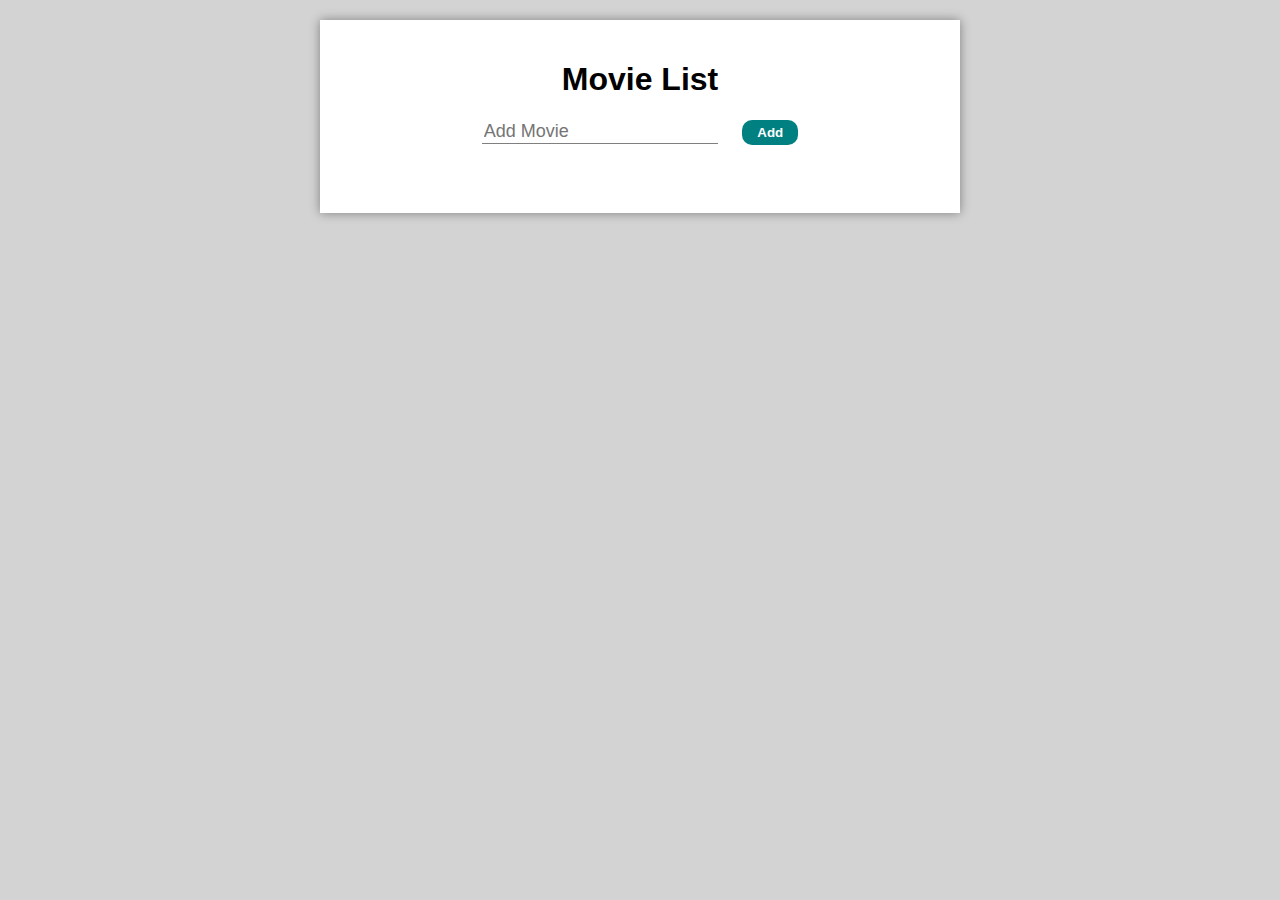
<file: week3/day3/js-interactivity/index.html>
<!DOCTYPE html>
<html lang="en">
  <head>
    <meta charset="UTF-8" />
    <meta name="viewport" content="width=device-width, initial-scale=1.0" />
    <title>Movie List</title>
    <link rel="stylesheet" href="index.css" />
  </head>
  <body>
    <main>
      <h1>Movie List</h1>
      <section>
        <form>
          <input placeholder="Add Movie" />
          <button>Add</button>
        </form>
      </section>
      <ul></ul>
      <aside id="message"></aside>
    </main>
    <script src='index.js'></script>
  </body>
</html>
</file>
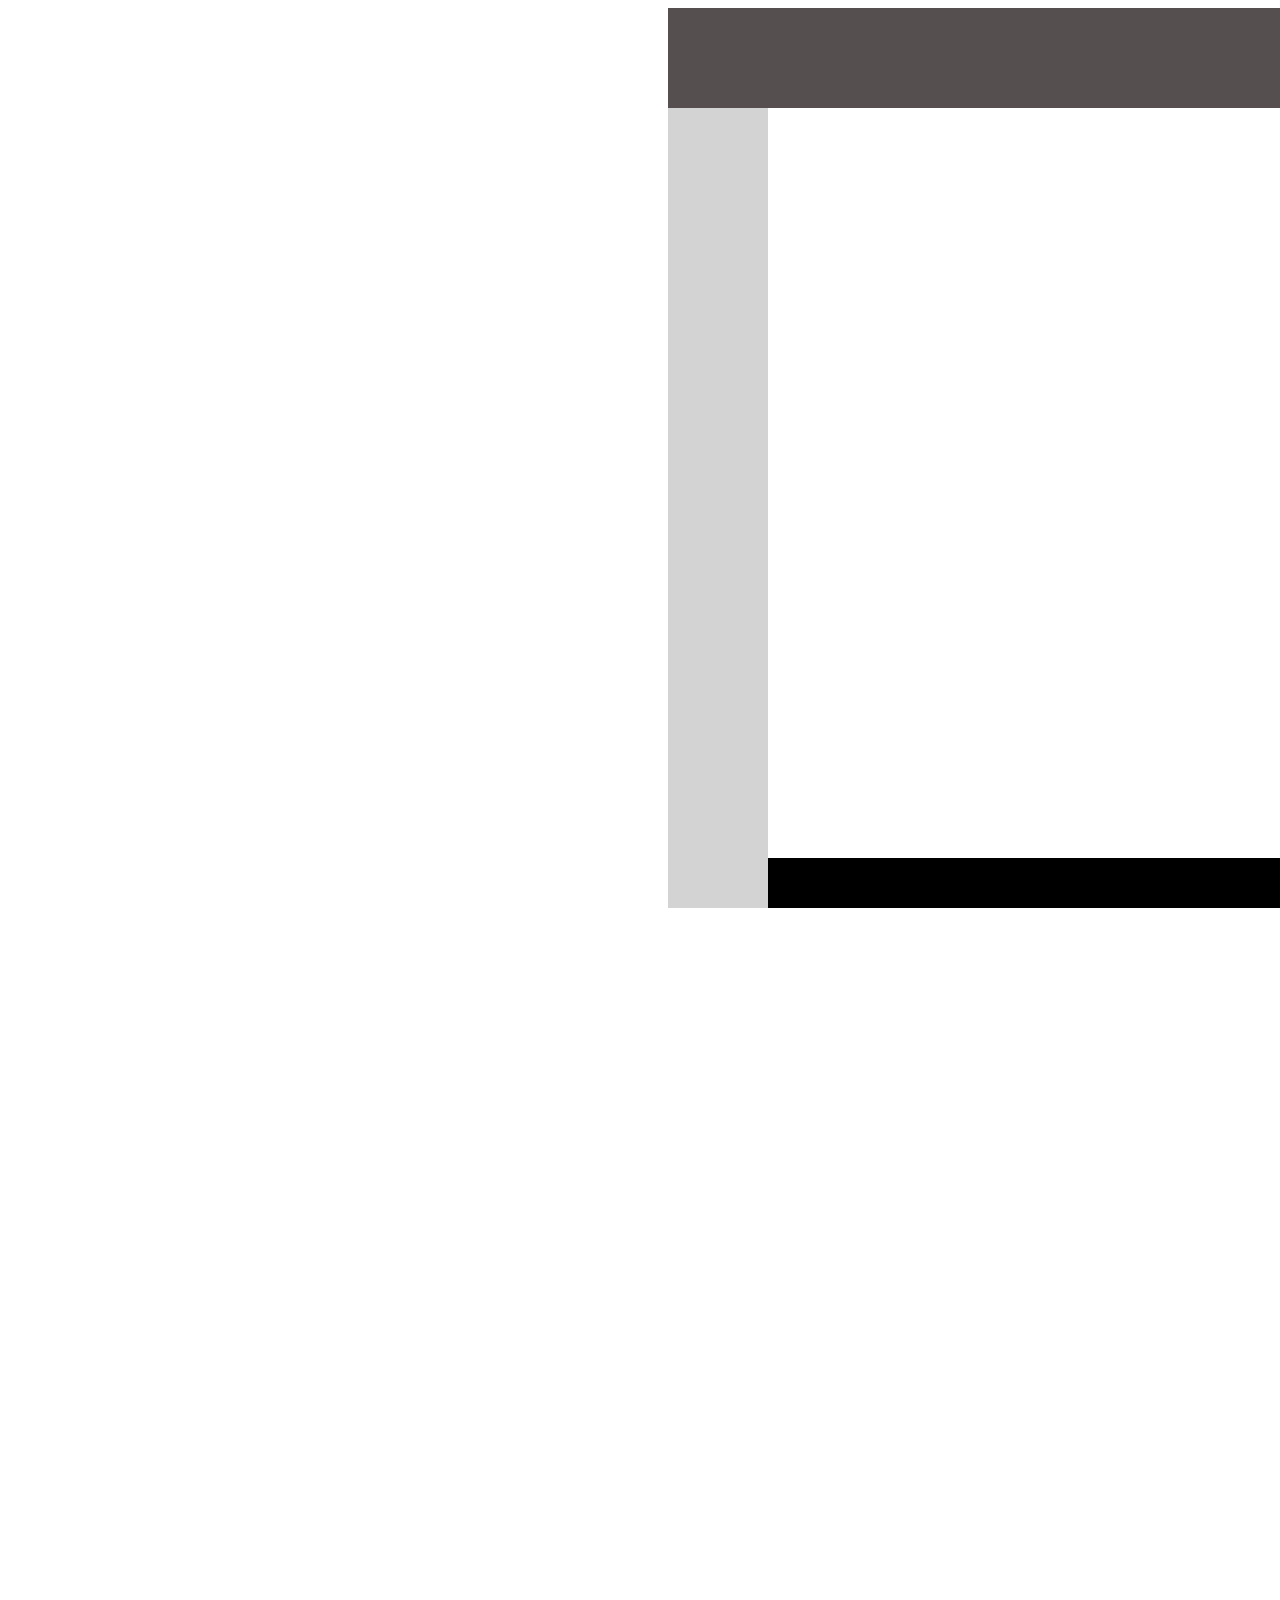
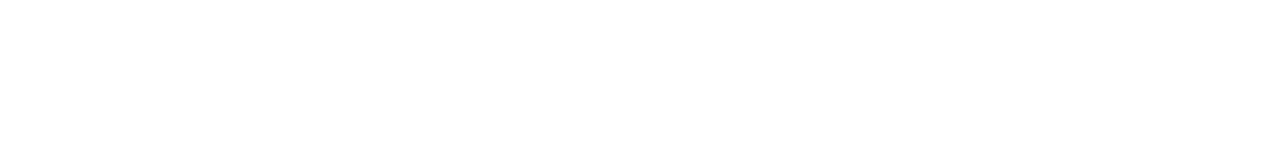
<file: week3/day2/html-css-2/drill-1/index.html>
<!DOCTYPE html>
<html lang="en">
<head>
    <meta charset="UTF-8">
    <meta http-equiv="X-UA-Compatible" content="IE=edge">
    <meta name="viewport" content="width=device-width, initial-scale=1.0">
    <title>First Image</title>
    <link rel='stylesheet' href='index.css'>
</head>
<body>
    <header id='top'></header>
    <div id='rightRec'></div>
    <div id='leftRec'></div>
    <div id='middleRec'></div>
    <div id='bottomRec'></div>
    
</body>
</html>
</file>
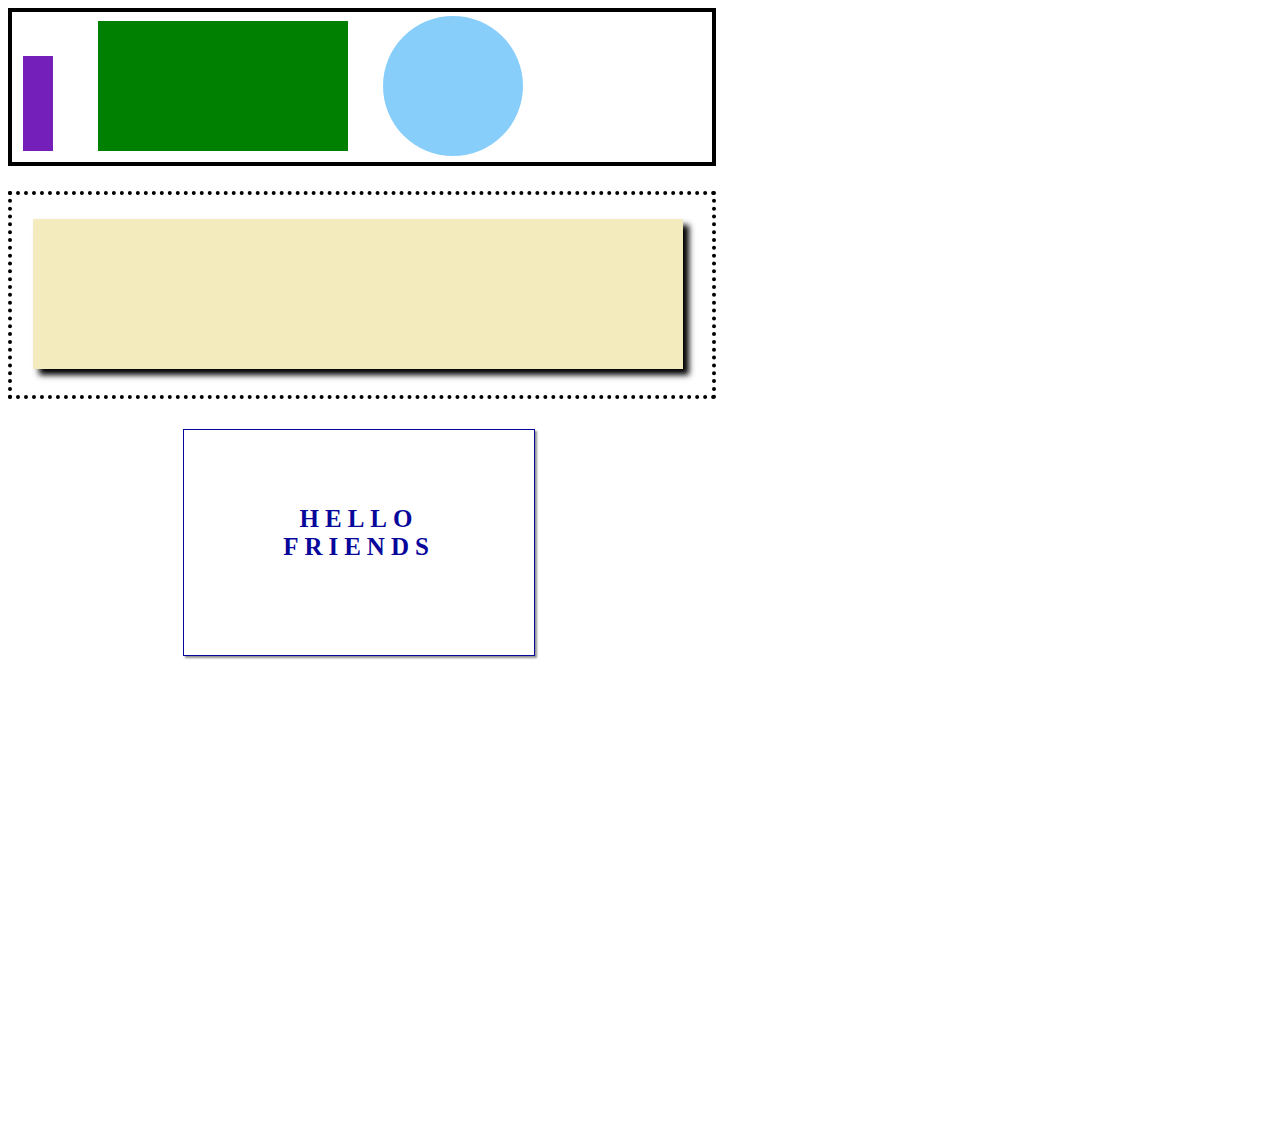
<file: week3/day2/html-css-2/drill-2/index.html>
<!DOCTYPE html>
<html lang="en">
<head>
    <meta charset="UTF-8">
    <meta http-equiv="X-UA-Compatible" content="IE=edge">
    <meta name="viewport" content="width=device-width, initial-scale=1.0">
    <title>Image Two</title>
    <link rel='stylesheet' href='index.css'>
</head>
<body>
    <div id='solidborder'></div>
    <div id='purpleRec'></div>
    <div id='greenRec'></div>
    <div id='blueCircle'></div>
    <div id='dottedBorder'></div>
    <div id='tanRec'></div>
    <div id='whiteSquare'></div>
    <div id='helloFriends'>
        HELLO 
        <br>
        FRIENDS
    </div>
    
</body>
</html>
</file>
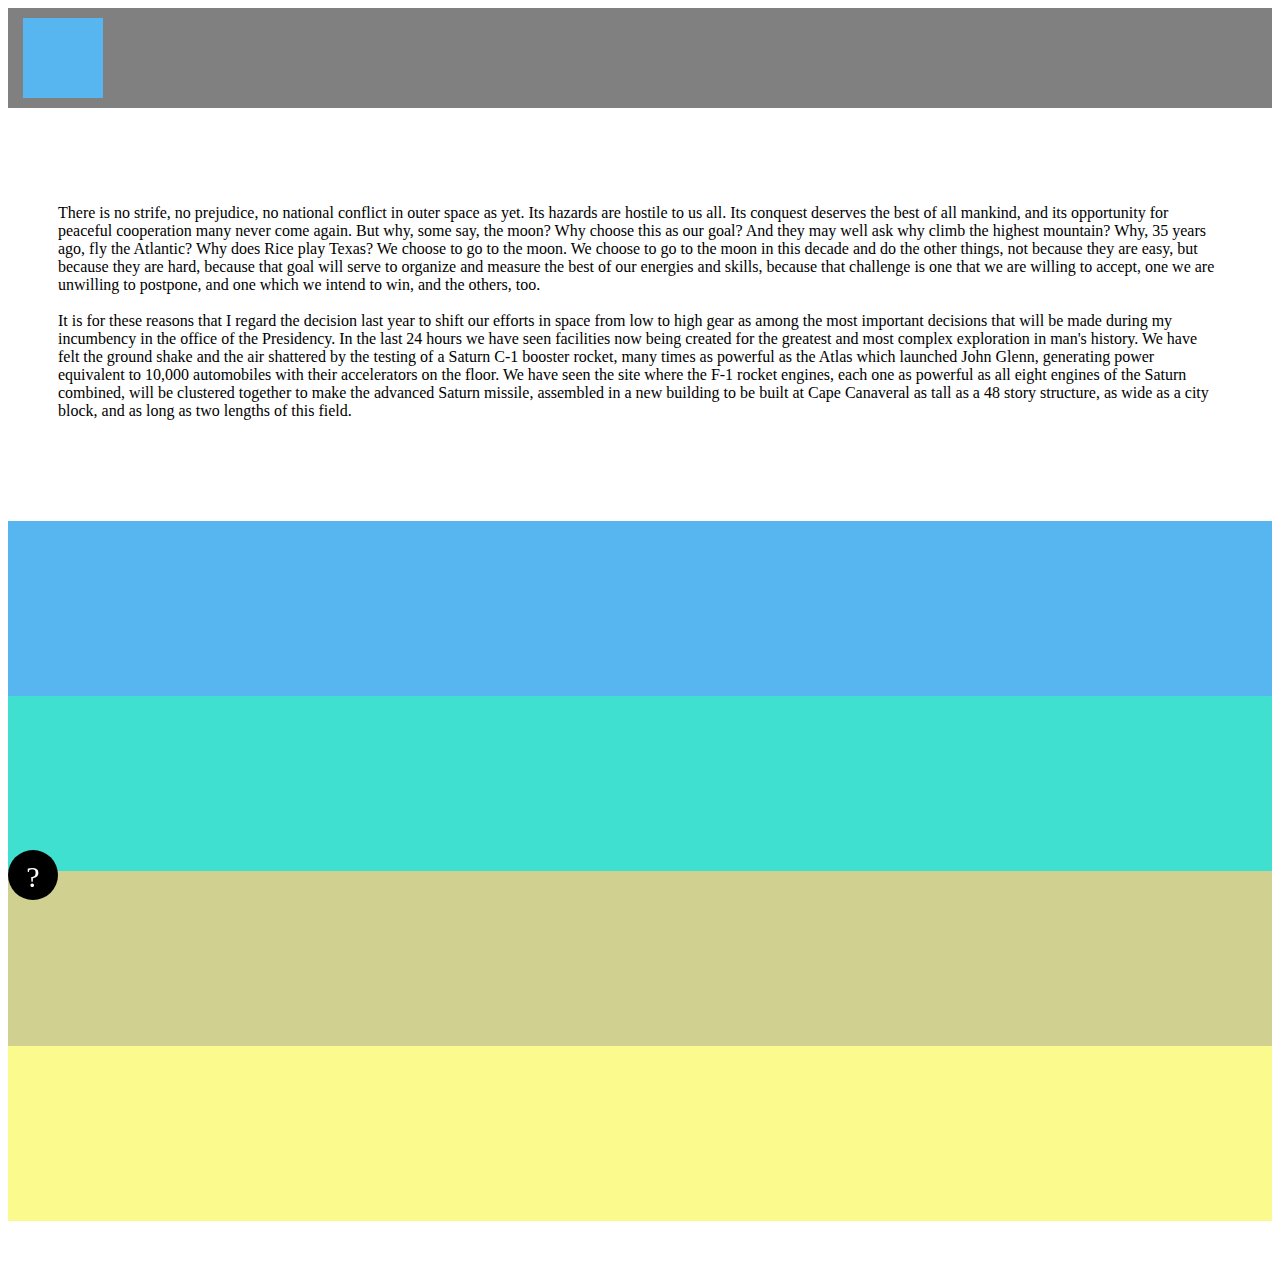
<file: week3/day2/html-css-2/drill-3/index.html>
<!-- be sure to look at the example gif as well -->
<!DOCTYPE html>
<html lang="en">
<head>
    <meta charset="UTF-8">
    <meta http-equiv="X-UA-Compatible" content="IE=edge">
    <meta name="viewport" content="width=device-width, initial-scale=1.0">
    <title>Third Image</title>
    <link rel='stylesheet' href='index.css'>
</head>
<body>
    <div id='grayHeader'></div>
    <div id='blueSquare'></div>
    <div id='text'>

        <p>
            There is no strife, no prejudice, no national conflict
            in outer space as yet. Its hazards are hostile to us all.
            Its conquest deserves the best of all mankind, and its
            opportunity for peaceful cooperation many never come again. 
            But why, some say, the moon? Why choose this as our goal?
            And they may well ask why climb the highest mountain?
            Why, 35 years ago, fly the Atlantic? Why does Rice play
            Texas? We choose to go to the moon. We choose to go to 
            the moon in this decade and do the other things, not 
            because they are easy, but because they are hard, because
            that goal will serve to organize and measure the best of 
            our energies and skills, because that challenge is one 
            that we are willing to accept, one we are unwilling to 
            postpone, and one which we intend to win, and the others, 
            too. 
            <br>
            <br>
            It is for these reasons that I regard the decision 
            last year to shift our efforts in space from low to high 
            gear as among the most important decisions that will be 
            made during my incumbency in the office of the Presidency.
            In the last 24 hours we have seen facilities now being created
            for the greatest and most complex exploration in man's history.
            We have felt the ground shake and the air shattered by the testing
            of a Saturn C-1 booster rocket, many times as powerful as the Atlas
            which launched John Glenn, generating power equivalent to 10,000 
            automobiles with their accelerators on the floor.
            We have seen the site where the F-1 rocket engines, each 
            one as powerful as all eight engines of the Saturn combined, 
            will be clustered together to make the advanced Saturn missile, 
            assembled in a new building to be built at Cape Canaveral 
            as tall as a 48 story structure, as wide as a city block, 
            and as long as two lengths of this field.
        </p>
    </div>
        
    <div id='blueRec'></div>
    <div id='tealRec'></div>
    <div id='oliveRec'></div>
    <div id='yellowRec'></div>
    <div id='sticky'>?</div>
    
</body>
</html>
</file>
<file: week3/day3/js-interactivity/index.css>
* {
    box-sizing: border-box;
}

body {
    margin: 0;
    padding: 0;
    display: flex;
    align-items: center;
    justify-content: center;
    background: lightgray;
    font-family: sans-serif;
}

main {
    margin-top: 20px;
    min-width: 50vw;
    display: flex;
    flex-direction: column;
    justify-content: center;
    align-items: center;
    background: white;
    padding: 20px;
    box-shadow: 0px 0px 10px gray;
}

input {
    border: none;
    border-bottom: 1px solid gray;
    font-size: 18px;
}

ul {
    font-size: 24px;
    width: 100%;
}

li {
    cursor: pointer;
}
  
.checked {
    color: gray;
    text-decoration: line-through;
}
  
.hide {
    visibility: hidden;
}

button {
    border: none;
    border-radius: 10px;
    padding: 5px 15px;
    font-weight: bold;
    background: teal;
    color: white;
    margin-left: 20px;
    vertical-align: middle;
}
</file>
<file: week3/day2/html-css-2/drill-1/index.css>
#top {
    width: 800px;
    height: 100px;
    background-color: rgb(85, 79, 79);
    position: relative;
    left: 660px;
}

#rightRec {
    width: 100px;
    height: 800px;
    background-color: lightgray;
    position: relative;
    left: 1360px;
}

#leftRec {
    width: 100px;
    height: 800px;
    background-color: lightgray;
    position: relative;
    left: 660px;
    top: -800px;
}

#bottomRec {
    width: 600px;
    height: 50px;
    background-color: black;
    position: relative;
    left: 760px;
    top: -850px;
}
</file>
<file: week3/day2/html-css-2/drill-2/index.css>
#solidborder {
    width: 700px;
    height: 150px;
    border-style: solid;
    border-width: 4px;
}

#purpleRec {
    width: 30px;
    height: 95px;
    background-color: rgb(116, 31, 185);
    position: relative;
    left: 15px;
    top: -110px;
}

#greenRec {
    background-color: green;
    width: 250px;
    height: 130px;
    position: relative;
    left: 90px;
    top: -240px;
}

#blueCircle {
    background-color: lightskyblue;
    width: 140px;
    height: 140px;
    border-radius: 50%;
    position: relative;
    left: 375px;
    top: -375px;
}

#dottedBorder {
    width: 700px;
    height: 200px;
    border-style: dotted;
    border-width: 4px;
    position: relative;
    top: -340px;
}

#tanRec {
    width: 650px;
    height: 150px;
    background-color: rgb(243, 234, 189);
    box-shadow: 6px 6px 6px black;
    position: relative;
    top: -520px;
    left: 25px;
}



#helloFriends {
    width: 350px;
    height: 150px;
    color: rgb(7, 7, 156);
    font-size: 25px;
    padding-top: 75px;
    text-align: center;
    font-weight: bold;
    letter-spacing: 6px;
    border-style: solid;
    border-width: 1px;
    box-shadow: 2px 2px 2px rgb(145, 144, 144);
    position: relative;
    top: -460px;
    left: 175px;
}
</file>
<file: week3/day2/html-css-2/drill-3/index.css>
#grayHeader {
    width: auto;
    height: 100px;
    background-color: gray;
    margin-trim: 0px;
}

#blueSquare {
    width: 80px;
    height: 80px;
    background-color: rgb(87, 181, 240);
    position: relative;
    top: -90px;
    left: 15px;
}

#text {
    padding-top: 0;
    padding-bottom: 85px;
    margin-right: 50px;
    margin-left: 50px;
}

#blueRec {
    width: auto;
    height: 175px;
    background-color: rgb(87, 181, 240);
}

#tealRec {
    width: auto;
    height: 175px;
    background-color: turquoise;
}

#oliveRec {
    width: auto;
    height: 175px;
    background-color: rgb(208, 208, 144);
}

#yellowRec {
    width: auto;
    height: 175px;
    background-color: rgb(250, 250, 141);
}

#sticky {
    width: 30px;
    height: 30px;
    border-radius: 50%;
    font-size: 30px;
    padding: 10px;
    text-align: center;
    background-color: black;
    color: white;
    position: sticky;
    right: 100%;
    bottom: 0px;
}
</file>
